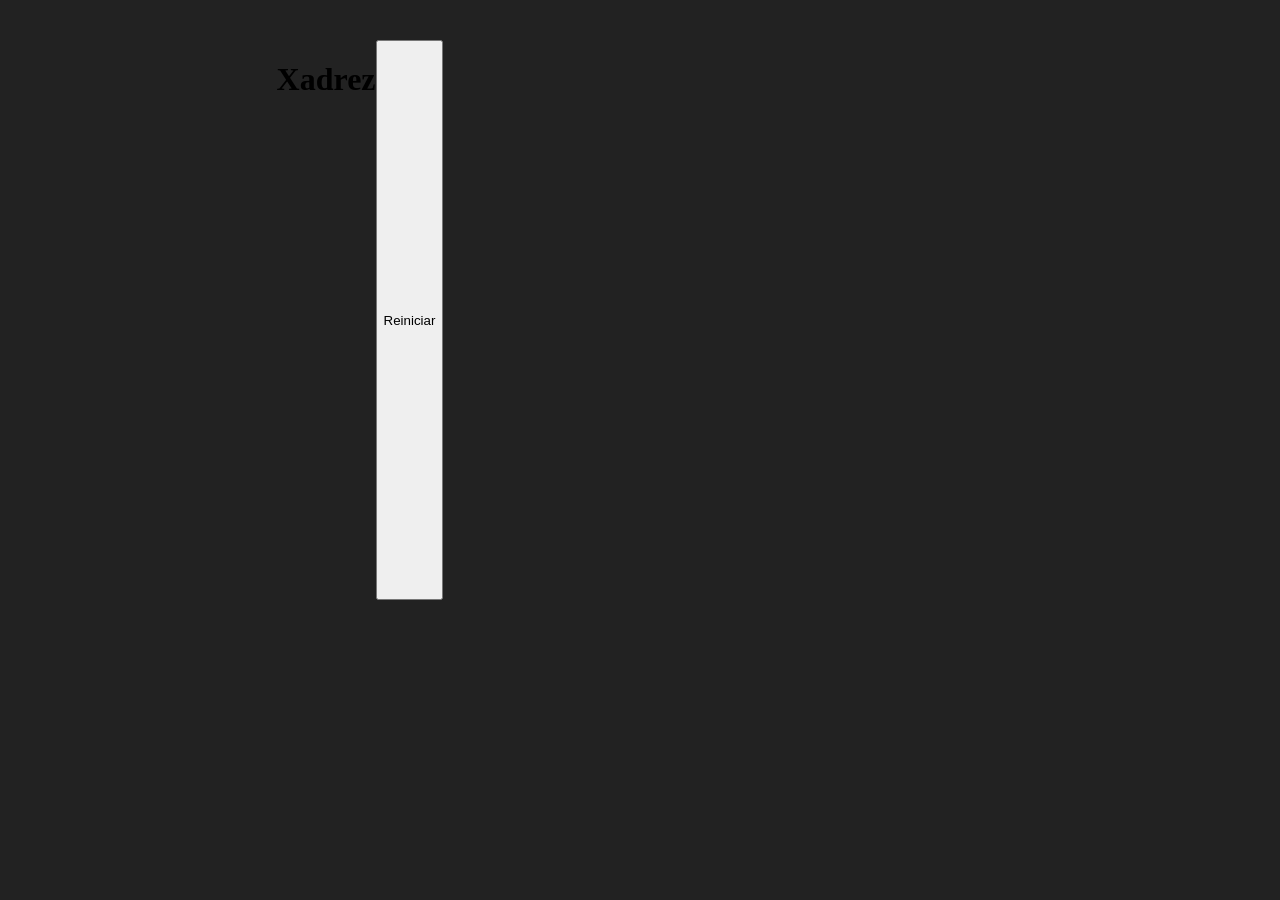
<file: templates/index.html>
<!DOCTYPE html>
<html>
<head>
    <meta charset="UTF-8">
    <title>Xadrez</title>
    <link rel="stylesheet" href="/static/style.css">
</head>
<body>

<h1>Xadrez</h1>

<button onclick="resetar()">Reiniciar</button>

<div id="tabuleiro"></div>

<script src="/static/script.js"></script>

</body>
</html>
</file>
<file: static/style.css>
body {
    display: flex;
    justify-content: center;
    margin-top: 40px;
    background-color: #222;
}

#tabuleiro {
    display: grid;
    grid-template-columns: repeat(8, 70px);
    grid-template-rows: repeat(8, 70px);
}

#tabuleiro div {
    width: 70px;
    height: 70px;
    display: flex;
    align-items: center;
    justify-content: center;
    font-size: 40px;
    font-family: "Segoe UI Symbol", "Arial Unicode MS", sans-serif;
}

.branca {
    background: #f0d9b5;
}

.preta {
    background: #b58863;
}
</file>
